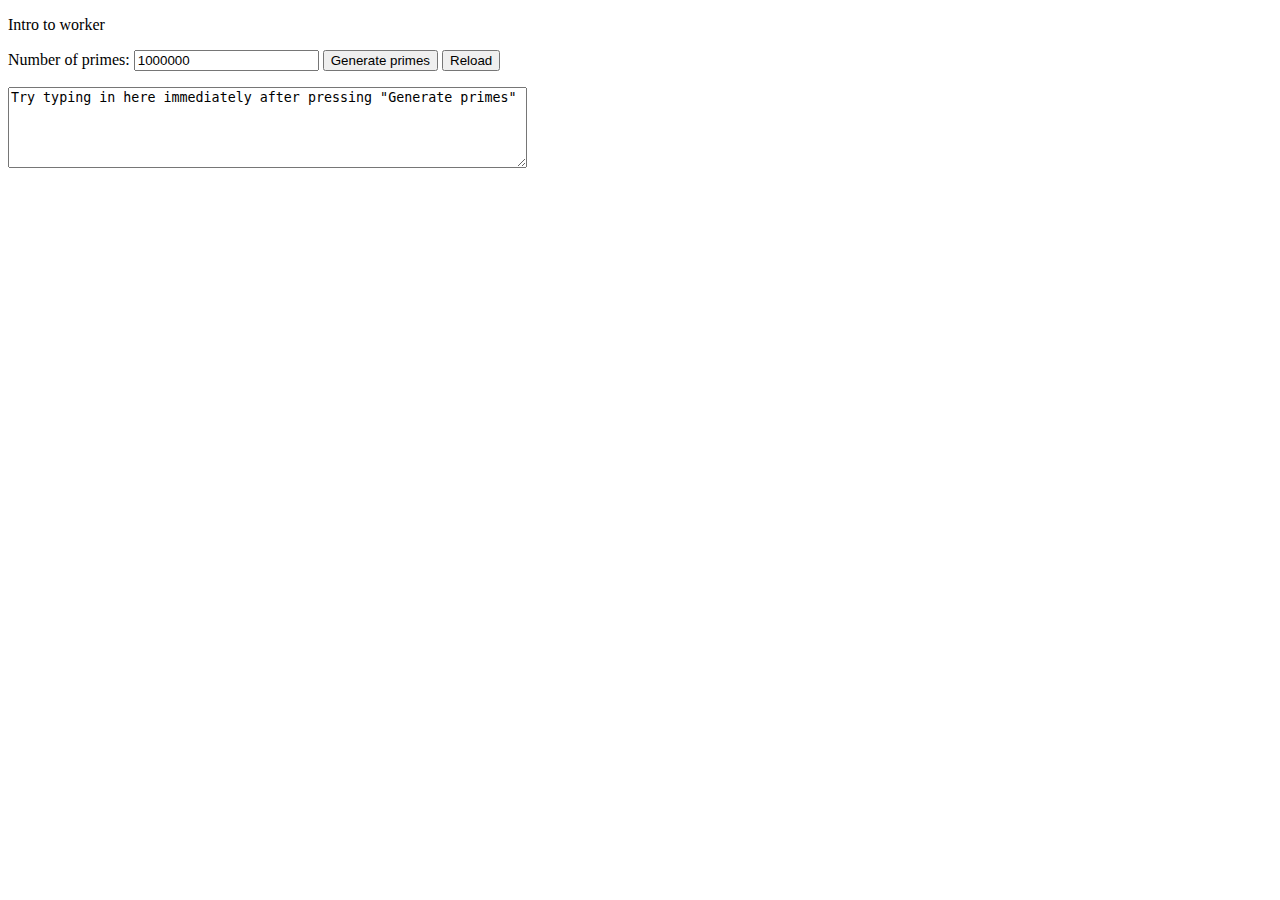
<file: index.html>
<!DOCTYPE html>
<html lang="en">
<head>
    <meta charset="UTF-8">
    <meta http-equiv="X-UA-Compatible" content="IE=edge">
    <meta name="viewport" content="width=device-width, initial-scale=1.0">
    <title>Document</title>
    <link href="style.css" rel="stylesheet" />
</head>
<body>
    <p>Intro to worker</p>
    <label for="quota">Number of primes:</label>
    <input type="text" id="quota" name="quota" value="1000000" />

    <button id="generate">Generate primes</button>
    <button id="reload">Reload</button>

    <textarea id="user-input" rows="5" cols="62">
Try typing in here immediately after pressing "Generate primes"
</textarea>

    <div id="output"></div>
  </body>
  <script src="main.js" defer></script>
  <script src="generate.js"></script>
    <script src="app.js"></script>
</body>
</html>
</file>
<file: style.css>
textarea {
    display: block;
    margin: 1rem 0;
  }
</file>
